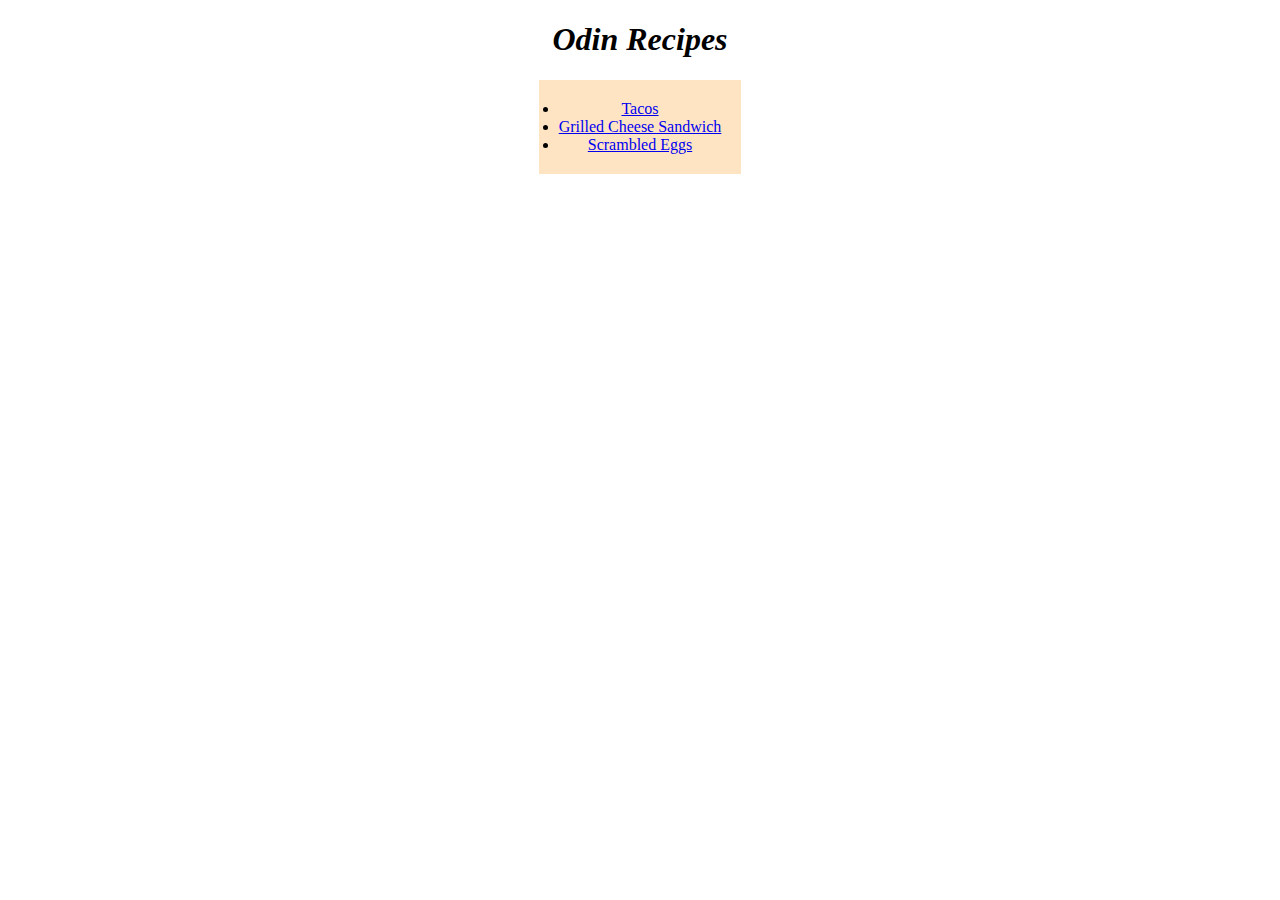
<file: index.html>
<!DOCTYPE html>
<html lang="en">
    <head>
        <meta charset="UTF-8">
        <title>Recipes</title>
        <link rel="stylesheet" href="style.css">
    </head>

    <body>
        <h1>Odin Recipes</h1>
        <ul>
            <li><a href="./recipes/tacos.html">Tacos</a></li>
            <li><a href="./recipes/gcheese.html">Grilled Cheese Sandwich</a></li>
            <li><a href="./recipes/eggs.html">Scrambled Eggs</a></li>
        </ul>
    </body>
</html>
</file>
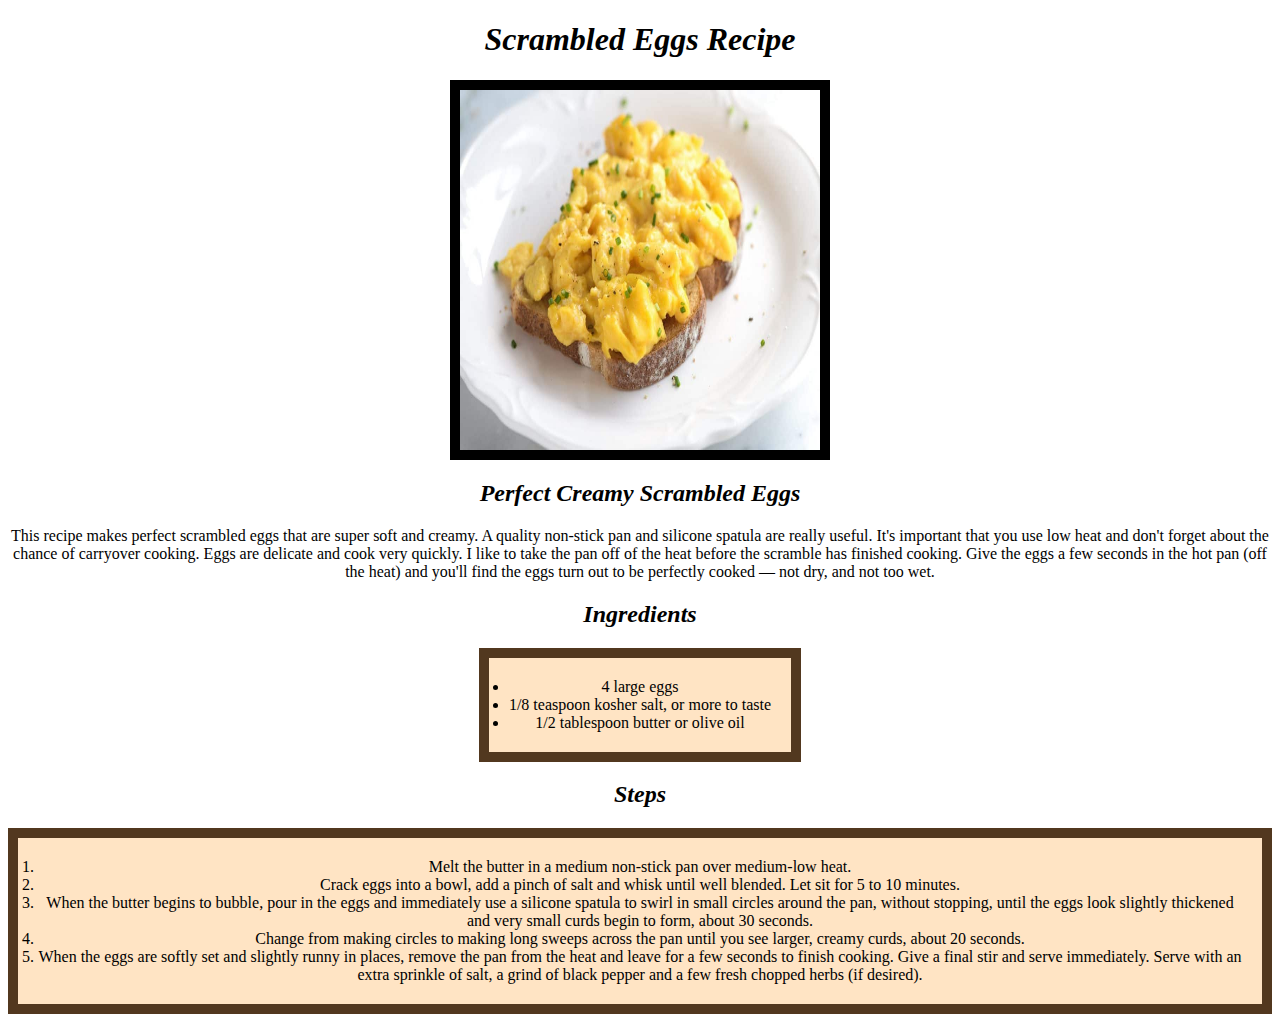
<file: recipes/eggs.html>
<!DOCTYPE html>
<html lang="en">
    <head>
        <meta charset="UTF-8">
        <title>Scrambled Eggs</title>
        <link rel="stylesheet" href="../style.css">
    </head>

    <body>
        <h1>Scrambled Eggs Recipe</h1>
        <img src="../images/eggs.jpg" alt="Picture of scrambled eggs" 
        height="380" width="380">

        <h2>Perfect Creamy Scrambled Eggs</h2>
        <p>
            This recipe makes perfect scrambled eggs that are super soft 
            and creamy. A quality non-stick pan and silicone spatula are 
            really useful. It's important that you use low heat and don't 
            forget about the chance of carryover cooking. Eggs are 
            delicate and cook very quickly. I like to take the pan off of 
            the heat before the scramble has finished cooking. Give the 
            eggs a few seconds in the hot pan (off the heat) and you'll 
            find the eggs turn out to be perfectly cooked — not dry, and 
            not too wet.
        </p>

        <h2>Ingredients</h2>
        <div class="ingredients">
            <ul>
                <li>4 large eggs</li>
                <li>1/8 teaspoon kosher salt, or more to taste</li>
                <li>1/2 tablespoon butter or olive oil</li>
            </ul>
        </div>
        

        <h2>Steps</h2>
        <div class="steps">
            <ol>
                <li>Melt the butter in a medium non-stick pan over medium-low heat.</li>
                <li>Crack eggs into a bowl, add a pinch of salt and whisk 
                    until well blended. Let sit for 5 to 10 minutes.</li>
                <li>When the butter begins to bubble, pour in the eggs and 
                    immediately use a silicone spatula to swirl in small 
                    circles around the pan, without stopping, until the eggs 
                    look slightly thickened and very small curds begin to form, 
                    about 30 seconds.</li>
                <li>Change from making circles to making long sweeps across 
                    the pan until you see larger, creamy curds, about 20 
                    seconds.</li>
                <li>When the eggs are softly set and slightly runny in places, 
                    remove the pan from the heat and leave for a few seconds to 
                    finish cooking. Give a final stir and serve immediately. 
                    Serve with an extra sprinkle of salt, a grind of black 
                    pepper and a few fresh chopped herbs (if desired).</li>
            </ol>
        </div>
        
    </body>
</html>
</file>
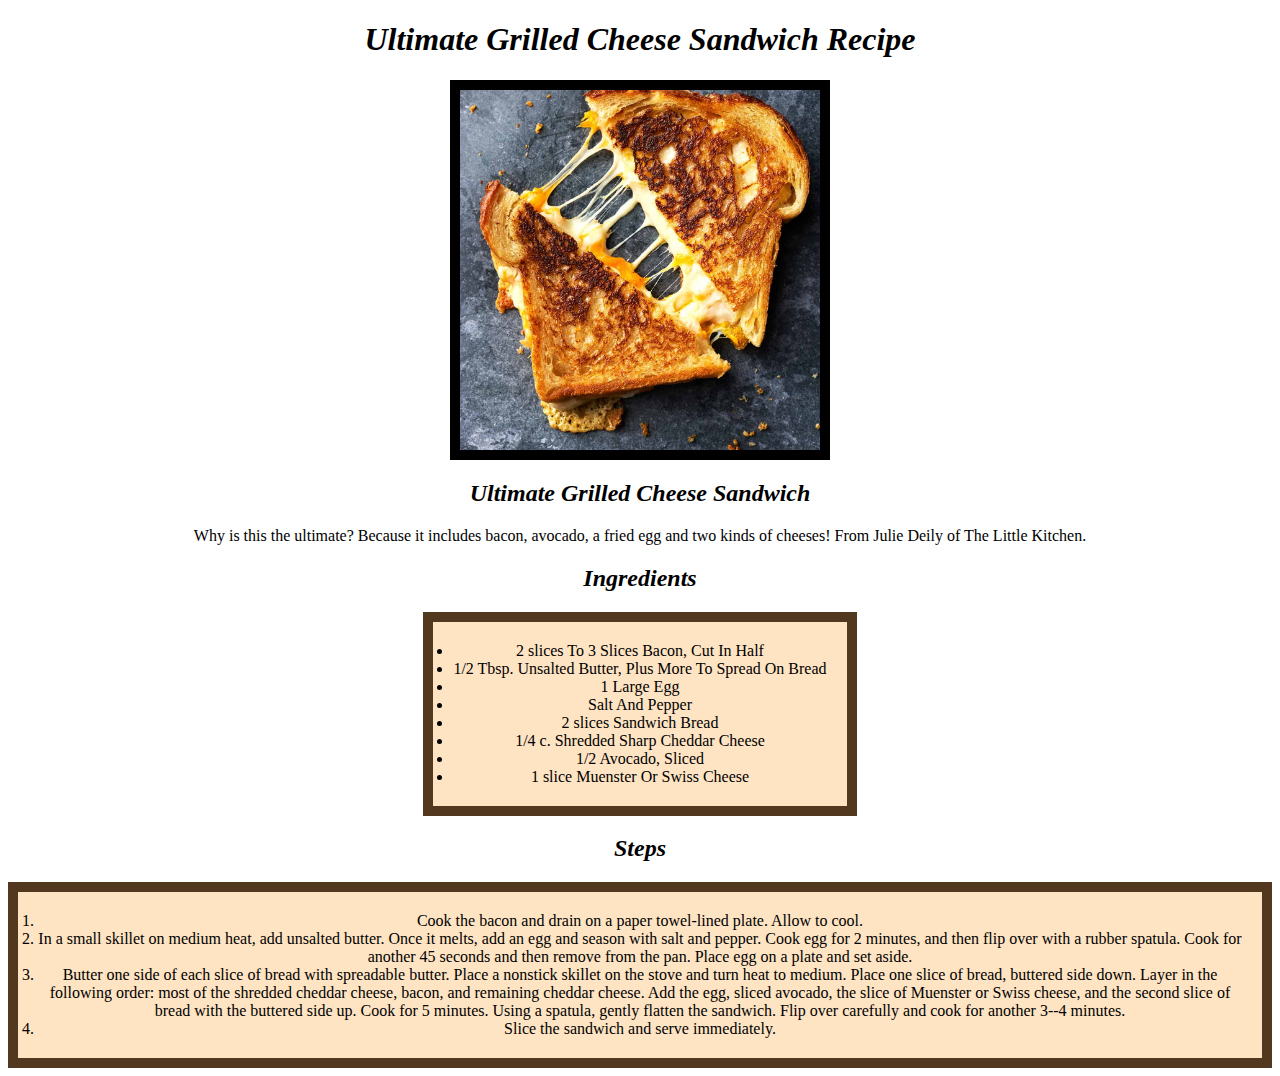
<file: recipes/gcheese.html>
<!DOCTYPE html>
<html lang="en">
    <head>
        <meta charset="UTF-8">
        <title>Grilled Cheese Sandwich</title>
        <link rel="stylesheet" href="../style.css">
    </head>

    <body>
        <h1>Ultimate Grilled Cheese Sandwich Recipe</h1>
        <img src="../images/gcheese.jpg" alt="Picture of a grilled cheese 
        sandwich" height="380" width="380">

        <h2>Ultimate Grilled Cheese Sandwich</h2>
        <p>
            Why is this the ultimate? Because it includes bacon, 
            avocado, a fried egg and two kinds of cheeses! From Julie 
            Deily of The Little Kitchen.
        </p>
        
        <h2>Ingredients</h2>
        <div class="ingredients">
            <ul>
                <li>2 slices To 3 Slices Bacon, Cut In Half</li>
                <li>1/2 Tbsp. Unsalted Butter, Plus More To Spread On Bread</li>
                <li>1 Large Egg</li>
                <li>Salt And Pepper</li>
                <li>2 slices Sandwich Bread</li>
                <li>1/4 c. Shredded Sharp Cheddar Cheese</li>
                <li>1/2 Avocado, Sliced</li>
                <li>1 slice Muenster Or Swiss Cheese</li>
            </ul>
        </div>

        <h2>Steps</h2>
        <div class="steps">
            <ol>
                <li>Cook the bacon and drain on a paper towel-lined plate. 
                    Allow to cool.</li>
                <li>In a small skillet on medium heat, add unsalted butter. 
                    Once it melts, add an egg and season with salt and pepper.
                    Cook egg for 2 minutes, and then flip over with a rubber 
                    spatula. Cook for another 45 seconds and then remove from 
                    the pan. Place egg on a plate and set aside.</li>
                <li>Butter one side of each slice of bread with spreadable 
                    butter. Place a nonstick skillet on the stove and turn 
                    heat to medium. Place one slice of bread, buttered side 
                    down. Layer in the following order: most of the shredded 
                    cheddar cheese, bacon, and remaining cheddar cheese. Add 
                    the egg, sliced avocado, the slice of Muenster or Swiss 
                    cheese, and the second slice of bread with the buttered 
                    side up. Cook for 5 minutes. Using a spatula, gently 
                    flatten the sandwich. Flip over carefully and cook for 
                    another 3--4 minutes.</li>
                <li>Slice the sandwich and serve immediately.</li>
            </ol>
        </div>
        
    </body>
</html>
</file>
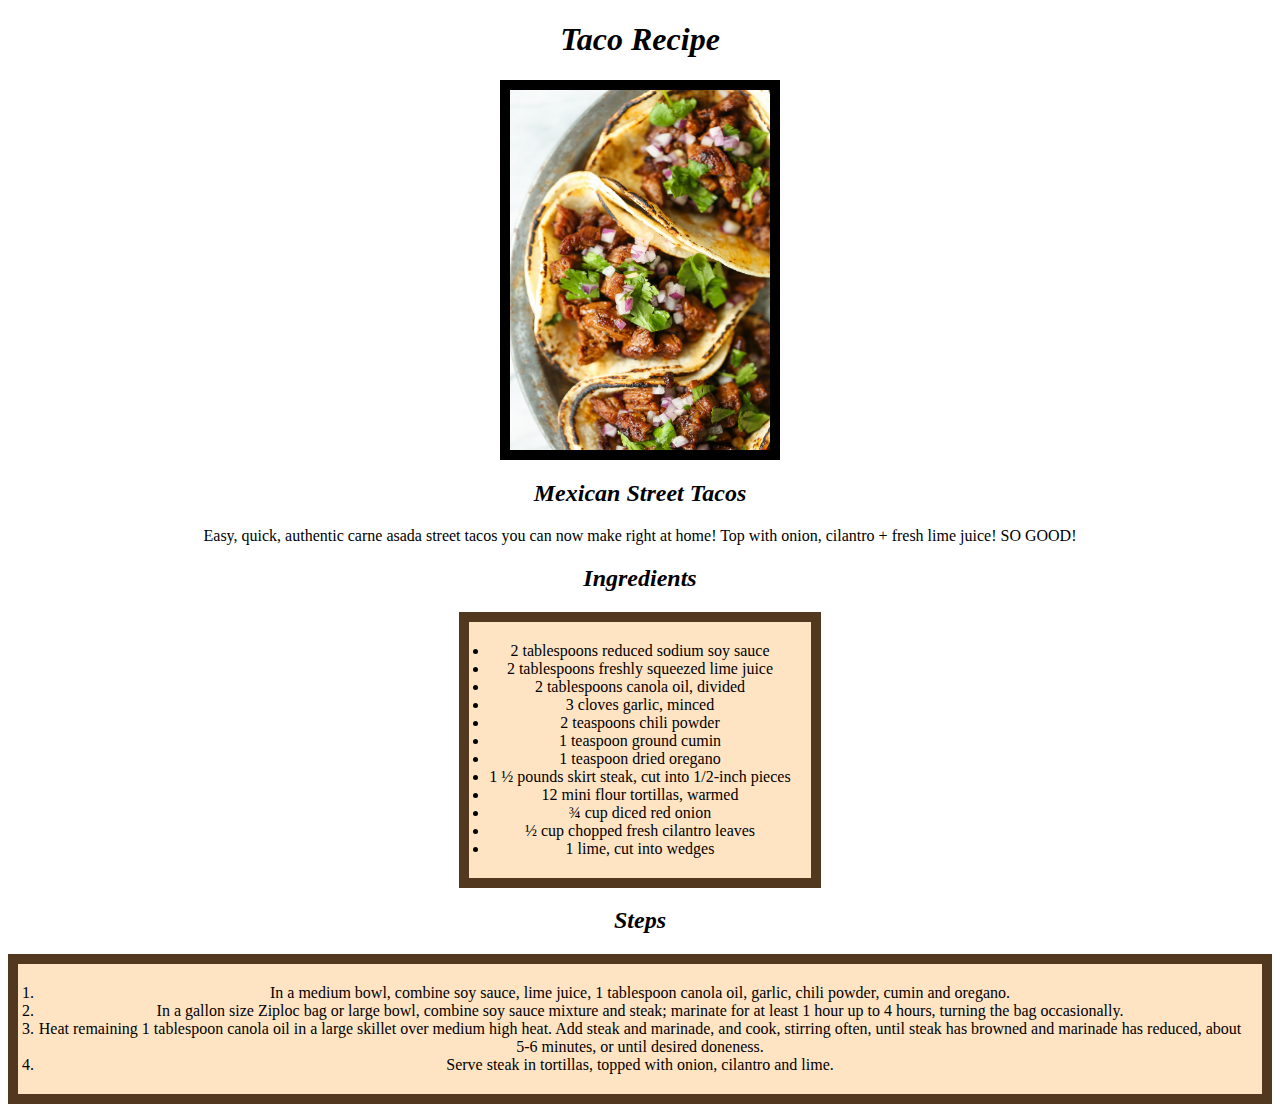
<file: recipes/tacos.html>
<!DOCTYPE html>
<html lang="en">
    <head>
        <meta charset="UTF-8">
        <title>Tacos</title>
        <link rel="stylesheet" href="../style.css">
    </head>

    <body>
        <h1>Taco Recipe</h1>
        <img src="../images/tacos.jpg" alt="Picture of tacos" height="380"
        width="280">

        <h2>Mexican Street Tacos</h2>
        <p>
            Easy, quick, authentic carne asada street tacos you can 
            now make right at home! Top with onion, cilantro + fresh 
            lime juice! SO GOOD!
        </p>

        <h2>Ingredients</h2>
        <div class="ingredients">
            <ul>
                <li>2 tablespoons reduced sodium soy sauce</li>
                <li>2 tablespoons freshly squeezed lime juice</li>
                <li>2 tablespoons canola oil, divided</li>
                <li>3 cloves garlic, minced</li>
                <li>2 teaspoons chili powder</li>
                <li>1 teaspoon ground cumin</li>
                <li>1 teaspoon dried oregano</li>
                <li>1 ½ pounds skirt steak, cut into 1/2-inch pieces</li>
                <li>12 mini flour tortillas, warmed</li>
                <li>¾ cup diced red onion</li>
                <li>½ cup chopped fresh cilantro leaves</li>
                <li>1 lime, cut into wedges</li>
            </ul>
        </div>
        

        <h2>Steps</h2>
        <div class="steps">
            <ol>
                <li>In a medium bowl, combine soy sauce, lime juice, 
                    1 tablespoon canola oil, garlic, chili powder, cumin and 
                    oregano.</li>
                <li>In a gallon size Ziploc bag or large bowl, combine soy 
                    sauce mixture and steak; marinate for at least 1 hour up 
                    to 4 hours, turning the bag occasionally.</li>
                <li>Heat remaining 1 tablespoon canola oil in a large skillet 
                    over medium high heat. Add steak and marinade, and cook, 
                    stirring often, until steak has browned and marinade has 
                    reduced, about 5-6 minutes, or until desired doneness.</li>
                <li>Serve steak in tortillas, topped with onion, cilantro and 
                    lime.</li>
            </ol>
        </div>
    </body>
</html>
</file>
<file: style.css>
*{
    box-sizing: border-box;
    text-align: center;
}

.ingredients, .steps{
    border: 10px solid rgb(82, 56, 31);
    display: inline-block;
}


ol, ul{
    display: inline-block;
    background-color: bisque;
    margin: 0;
    padding: 20px;
}

h1, h2{
    font-style: italic;
}

img{
    border: 10px solid black;
    display: block;
    margin: 0 auto;
}
</file>
